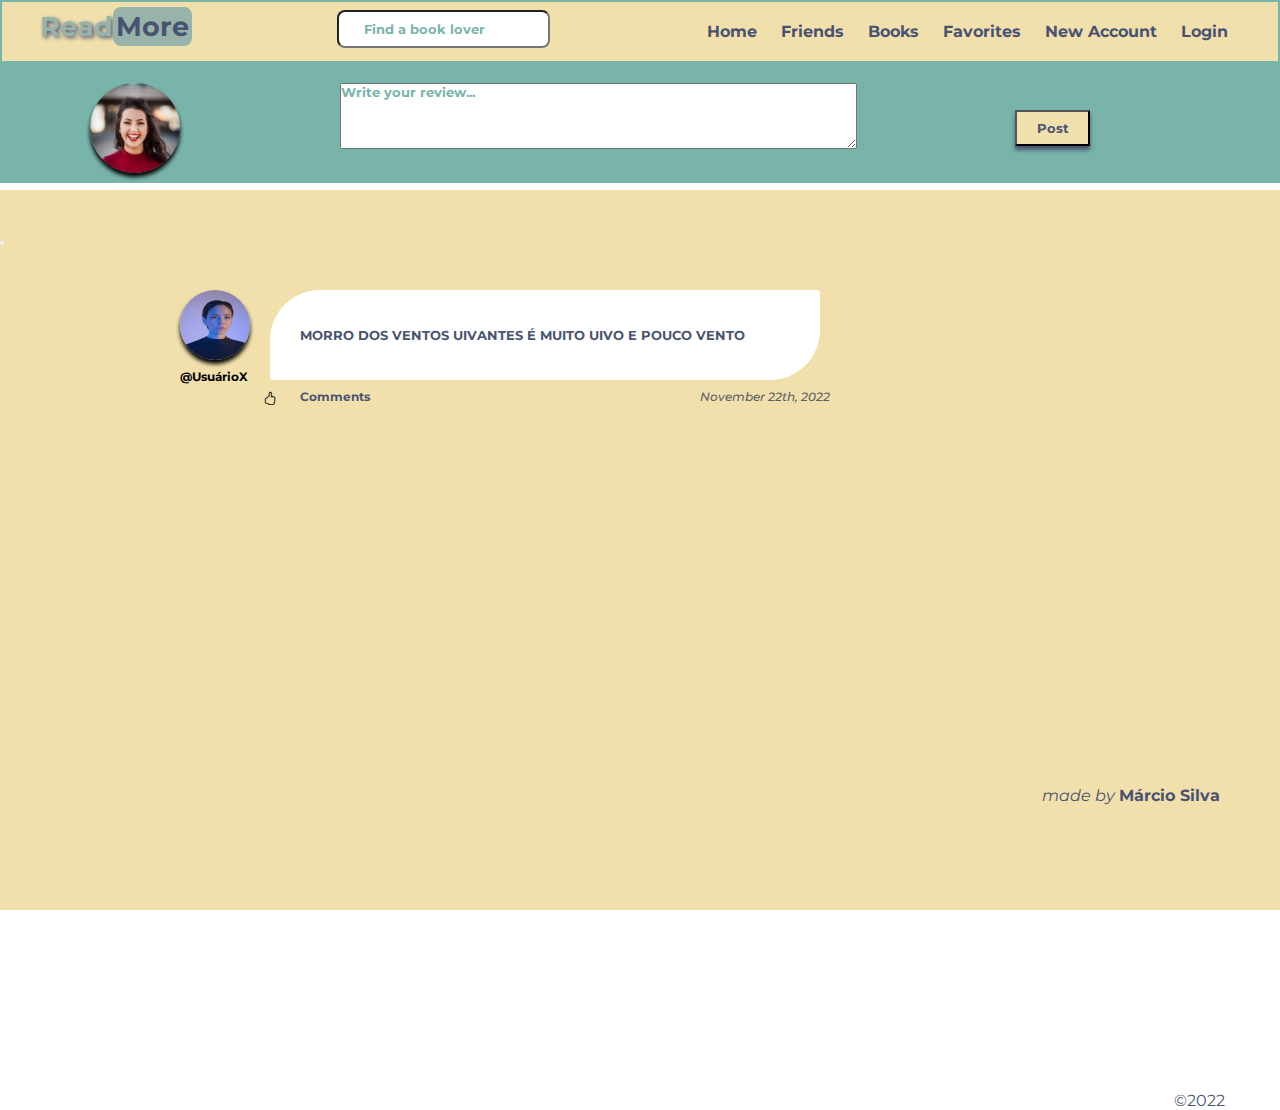
<file: index.html>
<!DOCTYPE html>
<html lang="en">

<head>
  <meta charset="UTF-8" />
  <meta name="viewport" content="width=device-width, initial-scale=1.0" />
  <meta name="author" content="Márcio Silva" />
  <meta name="description"
    content="ReadMore is a social platform for sharing your taste in books. Use it as a diary to record your opinion about books as you read them." />
  <title>ReadMore | The best place for book lovers</title>
  <!--CSS-->
  <link rel="stylesheet" href="css/style.css" />
  <!--Bootstrap Icons-->
  <link rel="stylesheet" href="https://cdn.jsdelivr.net/npm/bootstrap-icons@1.10.2/font/bootstrap-icons.css" />
</head>

<body>
  <header>
    <nav class="navbar">
      <div class="logo">
        <span id="read">Read</span><span id="more">More</span>
      </div>
      <input type="search" class="search" placeholder="Find a book lover" />
      <ul>
        <li><a href="index.html">Home</a></li>
        <li><a href="friends.html">Friends</a></li>
        <li><a href="books.html">Books</a></li>
        <li><a href="">Favorites</a></li>
        <li><a href="">New Account</a></li>
        <li><a href="">Login</a></li>
      </ul>
    </nav>
    <div class="postarea">
      <div id="user">
        <img src="assets/user-1.jpg" alt="" />
      </div>
      <form action="">
        <textarea name="" id="book-review" cols="60" rows="4" placeholder="Write your review..." required></textarea>
        <button id="btn" type="submit">Post</button>
      </form>
    </div>
  </header>
  <main id="timeline">

    <img src="assets/user-2.jpg" alt="profileImage" id="user-timeline-image" />
    <br />
    <a href="#" id="user-timeline-nickname">@UsuárioX</a>
    <h2 id="timeline-user-post">
      MORRO DOS VENTOS UIVANTES É MUITO UIVO E POUCO VENTO
    </h2>
    <br />
    <button type="submit">
      <i class="bi bi-hand-thumbs-up" id="user-timeline-like-btn"></i>
    </button>
    <a href="#" id="user-comments">Comments</a>
    <h2 id="user-timeline-date-post">November 22th, 2022</h2>
  </main>
  <footer>
    <div class="about">
      <a href="#">Contact</a>
      <a href="#">About Us</a>
      <a href="#">Terms and Privacy</a>
    </div>
    <div class="icons">
      <a href="https://www.instagram.com/_marcio_gs/" target="_blank"><i class="bi bi-instagram"></i>Instagram</a>
      <a href="https://www.linkedin.com/in/márcio-silva-4730751ba/" target="_blank"><i class="bi bi-linkedin"></i></i>LinkedIn</a>
      <a href="https://github.com/MarcioGsp1" target="_blank"><i class="bi bi-github"></i>Github</a>
    </div>
    <div class="socials">
      <div class="logo"><span id="read">Read</span><span id="more">More</span></div>
      <div>
        <p><em>made by</em> <strong>Márcio Silva</strong></p>
        <span id="copyright">&copy;2022</span>
      </div>
    </div>
  </footer>
</body>

</html>
</file>
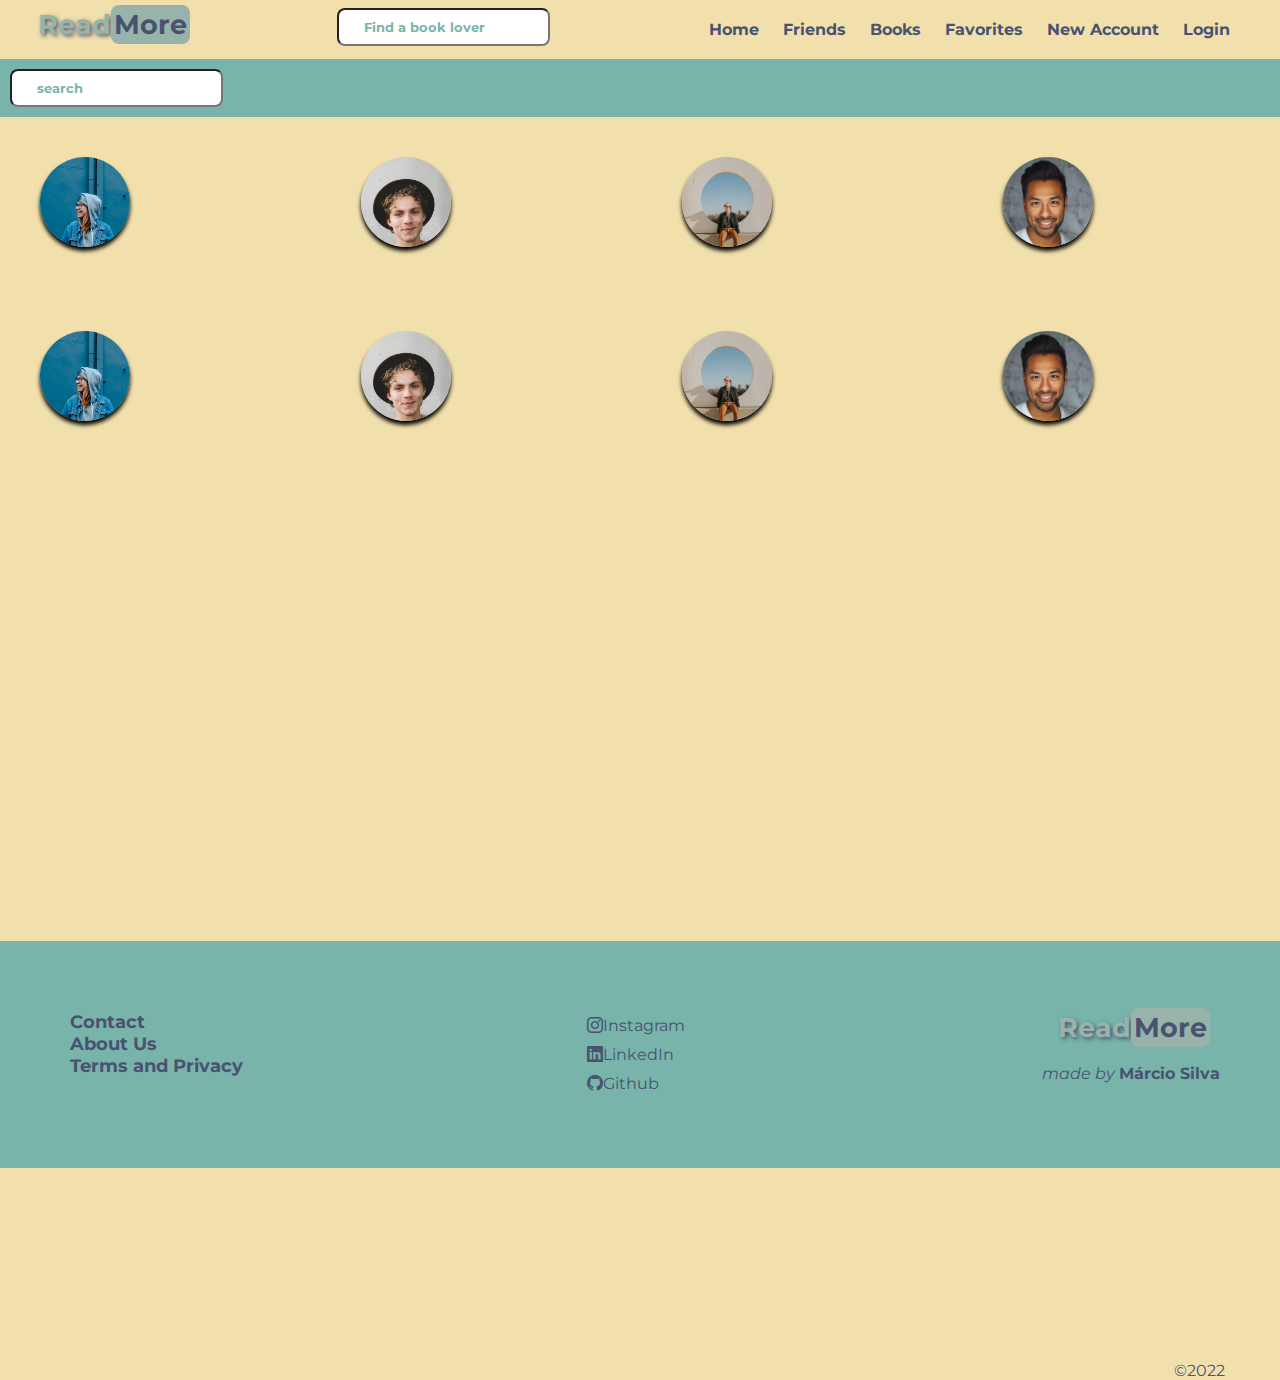
<file: friends.html>
<!DOCTYPE html>
<html lang="en">

<head>
  <meta charset="UTF-8">
  <meta http-equiv="X-UA-Compatible" content="IE=edge">
  <meta name="viewport" content="width=device-width, initial-scale=1.0">
  <meta name="author" content="Márcio Silva" />
  <title>Your friends | ReadMore</title>
  <link rel="stylesheet" href="css/friends.css">
  <link rel="stylesheet" href="css/style.css">
  <!--Bootstrap Icons-->
  <link rel="stylesheet" href="https://cdn.jsdelivr.net/npm/bootstrap-icons@1.10.2/font/bootstrap-icons.css" />
</head>

<body>
  <nav class="navbar">
    <div class="logo">
      <span id="read">Read</span><span id="more">More</span>
    </div>
    <input type="search" class="search" placeholder="Find a book lover" />
    <ul>
      <li><a href="index.html">Home</a></li>
      <li><a href="friends.html">Friends</a></li>
      <li><a href="books.html">Books</a></li>
      <li><a href="">Favorites</a></li>
      <li><a href="">New Account</a></li>
      <li><a href="">Login</a></li>
    </ul>
  </nav>
  <div class="searchfriend">
    <input type="search" class="search" placeholder="search" />
  </div>
  <main class="friends">
    <div><a href="#"><img src="assets/user-3.jpg"></a></div>
    <div><a href="#"><img src="assets/user-4.jpg"></a></div>
    <div><a href="#"><img src="assets/user-5.jpg"></a></div>
    <div><a href="#"><img src="assets/user-6.jpg"></a></div>
    <div><a href="#"><img src="assets/user-3.jpg"></a></div>
    <div><a href="#"><img src="assets/user-4.jpg"></a></div>
    <div><a href="#"><img src="assets/user-5.jpg"></a></div>
    <div><a href="#"><img src="assets/user-6.jpg"></a></div>
  </main>
  <footer>
    <div class="about">
      <a href="#">Contact</a>
      <a href="#">About Us</a>
      <a href="#">Terms and Privacy</a>
    </div>
    <div class="icons">
      <a href="https://www.instagram.com/_marcio_gs/" target="_blank"><i class="bi bi-instagram"></i>Instagram</a>
      <a href="https://www.linkedin.com/in/márcio-silva-4730751ba/" target="_blank"><i
          class="bi bi-linkedin"></i></i>LinkedIn</a>
      <a href="https://github.com/MarcioGsp1" target="_blank"><i class="bi bi-github"></i>Github</a>
    </div>
    <div class="socials">
      <div class="logo"><span id="read">Read</span><span id="more">More</span></div>
      <div>
        <p><em>made by</em> <strong>Márcio Silva</strong></p>
        <span id="copyright">&copy;2022</span>
      </div>
    </div>
  </footer>
</body>

</html>
</file>
<file: css/style.css>
/*GOOGLE FONTS*/
@import url("https://fonts.googleapis.com/css2?family=Montserrat:wght@400;500;600;700;800&display=swap");
/*============*/

* {
  margin: 0;
  padding: 0;
  box-sizing: border-box;
  font-family: "Montserrat", sans-serif;
}

:root {
  --primary-color: #f1e0ac;
  --secondary-color: #78b4aa;
  --tertiary-color: #495371;
}

.navbar {
  display: flex;
  justify-content: space-between;
  padding: 8px;
  background-color: var(--primary-color);
}

.navbar ul {
  display: flex;
  margin-right: 30px;
}
.navbar ul li {
  margin: 12px;
  list-style: none;
  overflow: hidden;
}

.logo {
  margin-left: 30px;
}

.logo #read {
  font-size: 27px;
  color: #98b4aa;
  font-weight: bold;
  cursor: pointer;
  text-shadow: 2px 2px 4px var(--tertiary-color);
}
.logo #more {
  font-size: 27px;
  color: var(--tertiary-color);
  font-weight: bold;
  background-color: #98b4aa;
  border-radius: 8px;
  padding: 3px;
  cursor: pointer;
}

.search {
  padding-left: 25px;
  background: url("https://static.thenounproject.com/png/101791-200.png")
    no-repeat left;
  background-size: 20px;
  border-radius: 8px;
  height: 38px;
  background-color: #fff;
}

.search::placeholder {
  color: var(--secondary-color);
  font-weight: bold;
}

.navbar ul li a {
  text-decoration: none;
  color: var(--tertiary-color);
  font-weight: bold;
  transition: 0.3s;
}
.navbar ul li a:hover {
  color: var(--secondary-color);
}

/*POST AREA*/

header {
  background-color: var(--secondary-color);
  padding: 2px;
}
.postarea {
  display: flex;
  justify-content: space-around;
  margin: 8px;
  margin-top: 22px;
}
.postarea #book-review {
  margin-right: 25em;
}
.postarea #book-review::placeholder {
  color: var(--secondary-color);
  font-weight: bold;
}

.postarea #btn {
  position: absolute;
  width: 75px;
  height: 36px;
  right: 190px;
  top: 110px;
  background: var(--primary-color);
  box-shadow: 0px 4px 4px var(--tertiary-color);
  z-index: 2;
  cursor: pointer;
  color: var(--tertiary-color);
  font-weight: bold;
}

.postarea #btn:hover {
  background-color: var(--tertiary-color);
  color: var(--primary-color);
}

#user {
  width: 90px;
  height: 90px;
  border-radius: 50%;
  overflow: hidden;
  box-shadow: 0px 4px 4px #000;
}

#user img {
  width: 100%;
}

/*POSTS FIELD*/

#timeline {
  position: absolute;
  width: 100%;
  height: 80%;
  top: 190px;
  background-color: var(--primary-color);
}

#user-timeline-image {
  position: absolute;
  width: 70px;
  height: 70px;
  left: 180px;
  top: 100px;
  border-radius: 50px;
  box-shadow: 0px 4px 4px #000;
}

#user-timeline-nickname {
  position: absolute;
  width: 66px;
  height: 14px;
  left: 180px;
  top: 180px;
  font-weight: bold;
  font-size: 12px;
  line-height: 14px;
  color: #000;
  text-decoration: none;
}
#timeline-user-post {
  position: absolute;
  width: 550px;
  height: 90px;
  left: 270px;
  top: 100px;
  background: #fff;
  font-style: normal;
  font-weight: bold;
  font-size: 12.9452px;
  line-height: 16px;
  display: flex;
  align-items: center;
  padding: 5px 40px 5px 30px;
  color: var(--tertiary-color);
  border-radius: 50px 3px 50px 3px;
}

#user-timeline-like-btn {
  position: absolute;
  left: 240px;
  right: 76.68%;
  top: 200px;
  cursor: pointer;
}

#user-comments {
  position: absolute;
  width: 65px;
  height: 14px;
  left: 300px;
  top: 200px;
  font-style: normal;
  font-weight: bold;
  font-size: 12px;
  line-height: 14px;
  color: var(--tertiary-color);
  text-decoration: none;
}

#user-timeline-date-post {
    position: absolute;
    width: 130px;
    height: 18.37px;
    left: 700px;
    top: 200px;
    font-style: normal;
    font-weight: 500;
    font-size: 12px;
    line-height: 14px;
    text-align: center;
    font-style: italic;
    color: #5c6066;
  }

  #timeline #second-user {
    position: absolute;
  width: 70px;
  height: 70px;
  left: 180px;
  top: 100px;
  border-radius: 50px;
  box-shadow: 0px 4px 4px #000;
  }

  /*FOOTER*/

  footer {
    background-color: var(--secondary-color);
    margin-top: 480px;
    display: flex;
    justify-content: space-between;
    padding: 70px;
  }

  footer .about a {
    display: flex;
    flex-direction: column;
    font-weight: bold;
    font-size: 18px;
    color: var(--tertiary-color);
    text-decoration: none;
    transition: .3s;
  }

  footer .about a:hover {
      color: var(--primary-color);
  }

  footer .socials {
    display: flex;
    align-items: center;
    flex-direction: column;
  }

  footer .socials p {
    position: absolute;
    color: var(--tertiary-color);
    right: 40px;
    padding: 20px;
  }
 
  footer .socials #copyright {
    position: absolute;
    bottom: -210px;
    right: 55px;
    color: var(--tertiary-color);
  }
 
footer .icons {
  display: flex;
  flex-direction: column;
}
footer .icons a{
  color: var(--tertiary-color);
  text-decoration: none;
  padding: 5px;
  transition: .3s;
}

footer .icons a:hover {
  color: var(--primary-color);
}
</file>
<file: css/friends.css>
:root {
  --primary-color: #f1e0ac;
  --secondary-color: #78b4aa;
  --tertiary-color: #495371;
}

body {
  background-color: var(--primary-color);
}

.friends div {
  width: 90px;
  height: 90px;
  border-radius: 50%;
  overflow: hidden;
  box-shadow: 0px 4px 4px #000;
  margin: 40px;
}

.friends div img {
  width: 100%;
}


.friends {
  display: grid;
  grid-template-columns: 1fr 1fr 1fr 1fr;
  gap: 4px;
}

.searchfriend {
  width: 100100100100;
  background-color: var(--secondary-color);
  margin: 0 auto;
  padding: 10px;
}


footer .socials #copyright {
  position: absolute;
  bottom: -480px !important;
  right: 55px;
  color: var(--tertiary-color);
}
</file>
